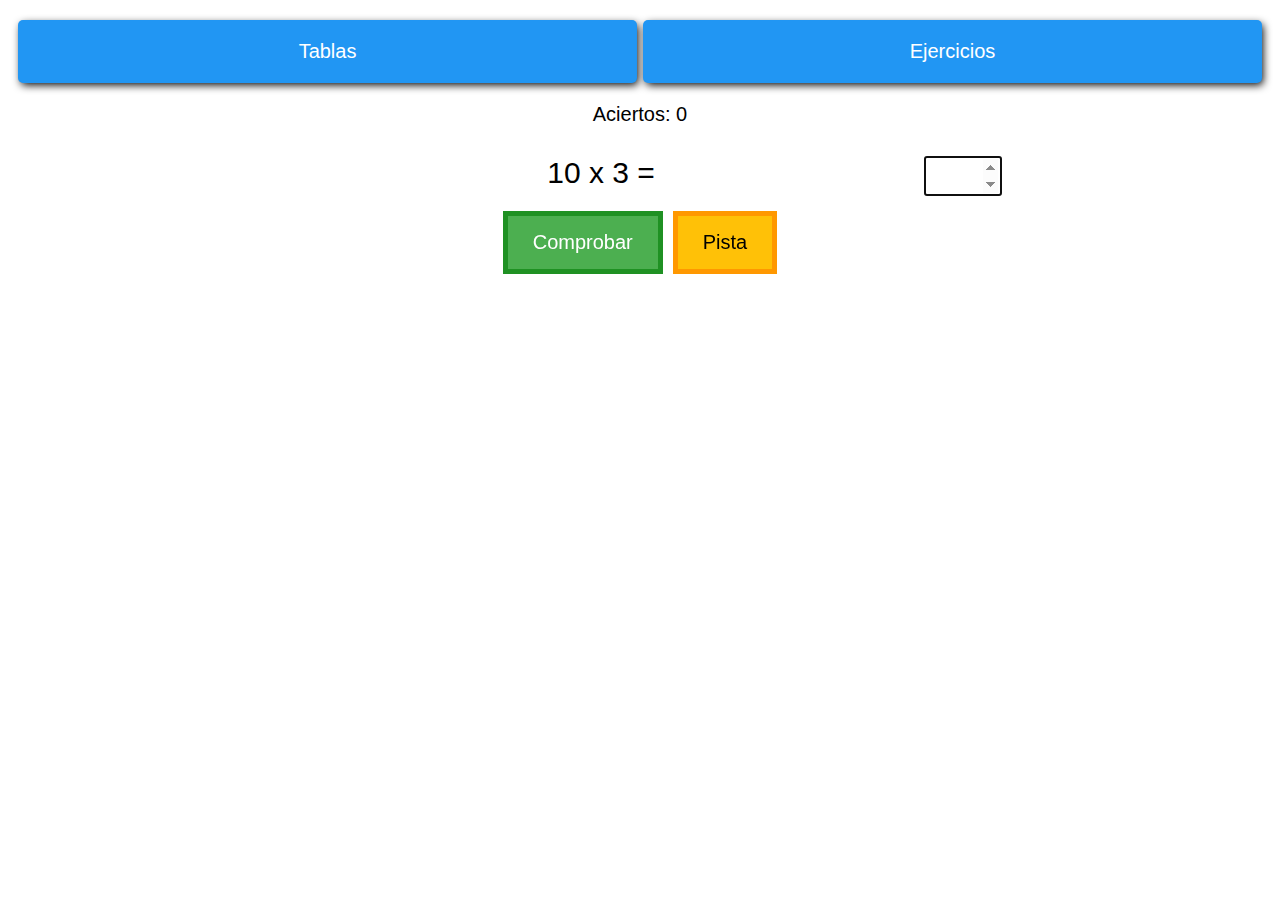
<file: ejercicios.html>
<!DOCTYPE html>
<html lang="en">
<head>
    <meta charset="UTF-8">
    <meta name="viewport" content="width=device-width, initial-scale=1.0">
    <meta http-equiv="X-UA-Compatible" content="ie=edge">
    <title>Ejercicios de tablas</title>
    <link rel="stylesheet" href="css/estilo.css">
    <link rel="stylesheet" href="css/ejercicios.css">
    <script defer type="text/javascript" src="js/ejercicios.js"></script>
</head>
<body>
    <nav class="nav">
        <ul>
            <li><a href="index.html">Tablas</a></li>
            <li><a href="ejercicios.html">Ejercicios</a></li>
        </ul>
    </nav>
    <div class="aciertos">
        Aciertos: <span></span>
    </div>
    <div class="ejercicio">
        <div class="operacion"></div>
        <div class="resultado"><input type="number" min="0" max="100"></div>
    </div>
    <div class="botones">
        <div class="btn btn-comprobar" onclick="comprobarResultado()">Comprobar</div>
        <div class="btn btn-pista" onclick="generarPista()">Pista</div>
    </div>
    <div class="pistas"></div>
</body>
</html>
</file>
<file: css/estilo.css>
*,*::beofre,*::after{
    padding: 0;
    margin: 0;
    box-sizing: border-box;
}

:root{
    font-family: Arial, Helvetica, sans-serif;
    font-size: 62.5%;
    --azul-claro: #2196f3;
}

body{
    font-size: 2rem;
}

a{
    text-decoration: none;
    background-color: var(--azul-claro);
    color: white;
}

a:hover{
    text-decoration: underline;
}

.nav > ul{
    text-align: center;
    padding-inline-start: 0;
}

.nav > ul > li{
    list-style: none;
    display: inline-block;
    width: 49%;
}

.nav > ul > li > a{
    display: inline-block;
    width: 100%;
    height: 100%;
    padding: 2rem 0;
    border-radius: 5px;
    box-shadow: 2px 3px 8px -1px black;
}
</file>
<file: css/ejercicios.css>
.aciertos{
    text-align: center;
    margin-bottom: 3rem;
}

.ejercicio{
    font-size: 3rem;
    display: grid;
    grid-template-columns: repeat( 2, minmax( 3rem, auto ) );
}

.operacion{
    text-align: right;
}

.resultado{
    text-align: center;
}

.resultado input{
    font-size: 3rem;
    width: 7rem;
}

.resultado input.incorrecto{
    border: 5px solid red;
}

.botones{
    display: flex;
    justify-content: center;
    align-items: center;
    padding: 1rem;
}

.btn{
    padding: 1.5rem 2.5rem;
    border: .5rem solid;
    margin: .5rem;
    cursor: pointer;
}

.btn-comprobar{
    background-color: #4caf50;
    border-color: #1f9123;
    color: white;
}

.btn-pista{
    background-color: #ffc107;
    border-color: #ff9800;
}

.pista{
    text-align: center;
    font-size: 2.5rem;
}
</file>
